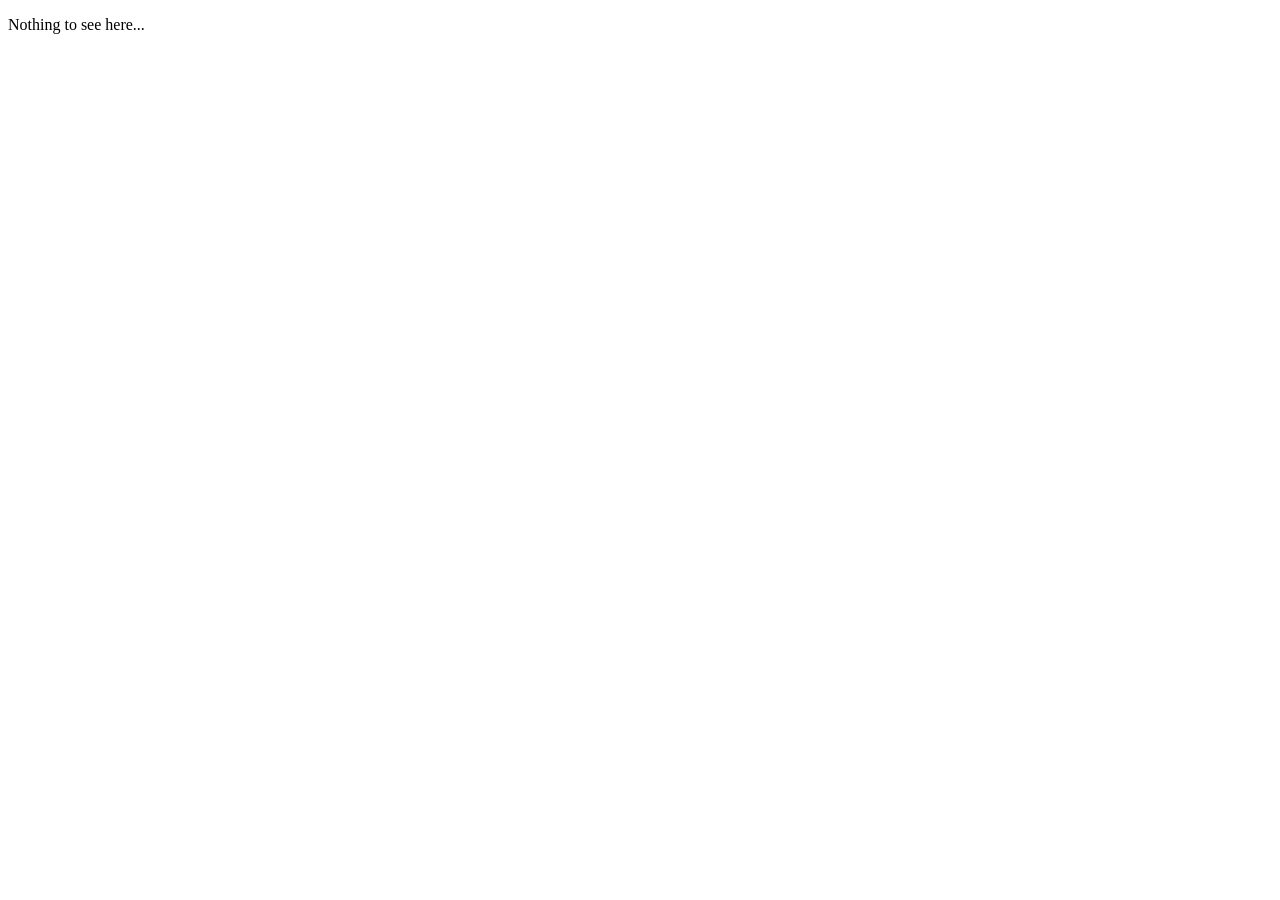
<file: index.html>
<!DOCTYPE html>
<html>

<head>
  <meta charset="UTF-8">
  <meta name="viewport" content="width=device-width, initial-scale=1">
  <title>BRUH</title>
</head>

<body>
<p>Nothing to see here...</p>
</body>

</html>
</file>
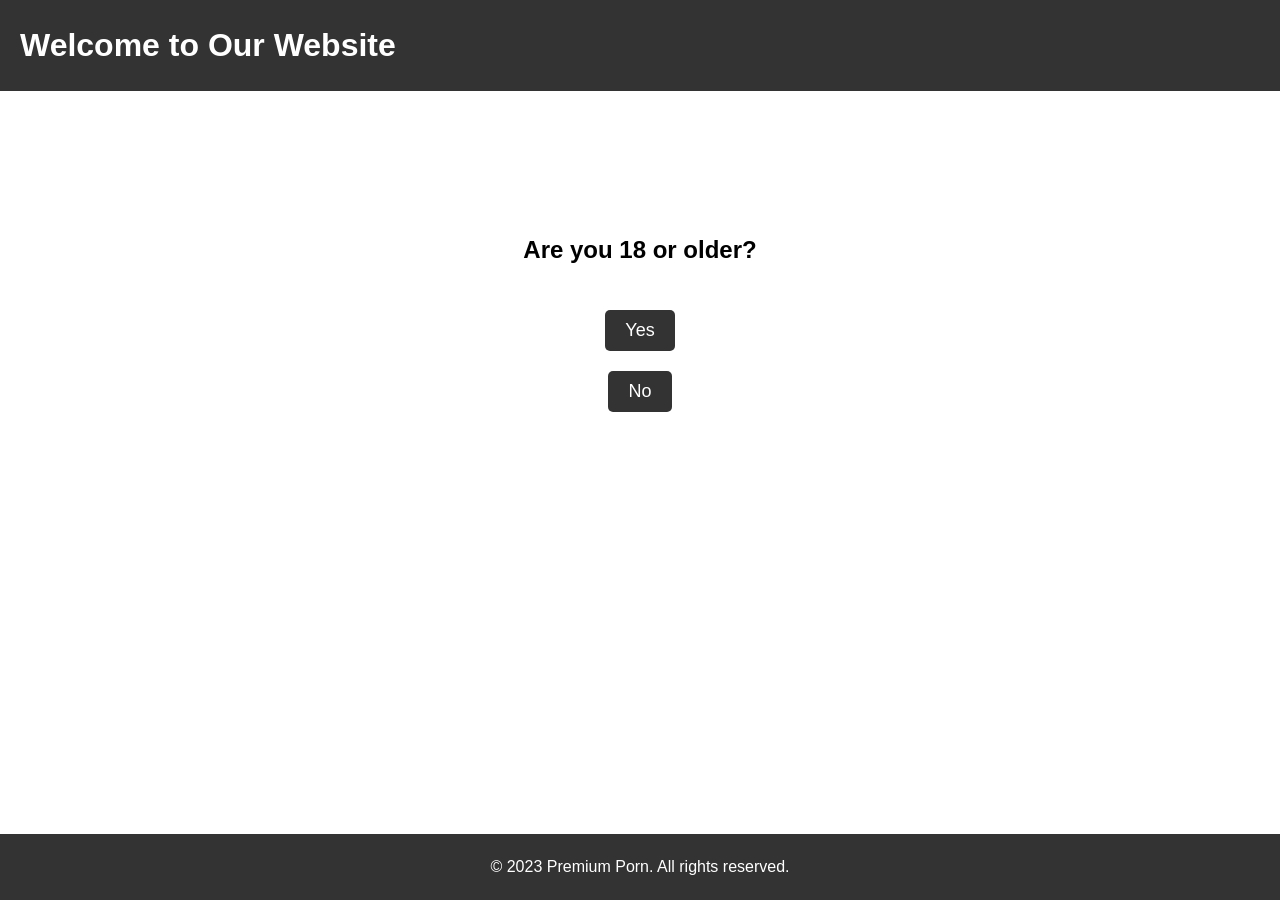
<file: home.html>
<!DOCTYPE html>
<html lang="en">
<head>
  <meta charset="UTF-8">
  <meta name="viewport" content="width=device-width, initial-scale=1.0">
  <title>Home</title>
  <link rel="stylesheet" href="../css/home.css">
</head>
<body>
  <header>
    <h1>Welcome to Our Website</h1>
  </header>

  <main>
    <section class="age-verification">
      <h2>Are you 18 or older?</h2>
      <button id="yesBtn">Yes</button>
      <button id="noBtn">No</button>
    </section>
  </main>

  <footer>
    <p>&copy; 2023 Premium Porn. All rights reserved.</p>
  </footer>

  <script>
    // Age verification functionality
const yesBtn = document.getElementById("yesBtn");
const noBtn = document.getElementById("noBtn");

yesBtn.addEventListener("click", function() {
  // Redirect to the photos or videos library
  window.location.href = "Harshita/photos.html";
});

noBtn.addEventListener("click", function() {
  // Redirect to an "under 18" page or show a message
  window.location.href = "Harshita/contact.html";
});

  </script>
</body>
</html>
</file>
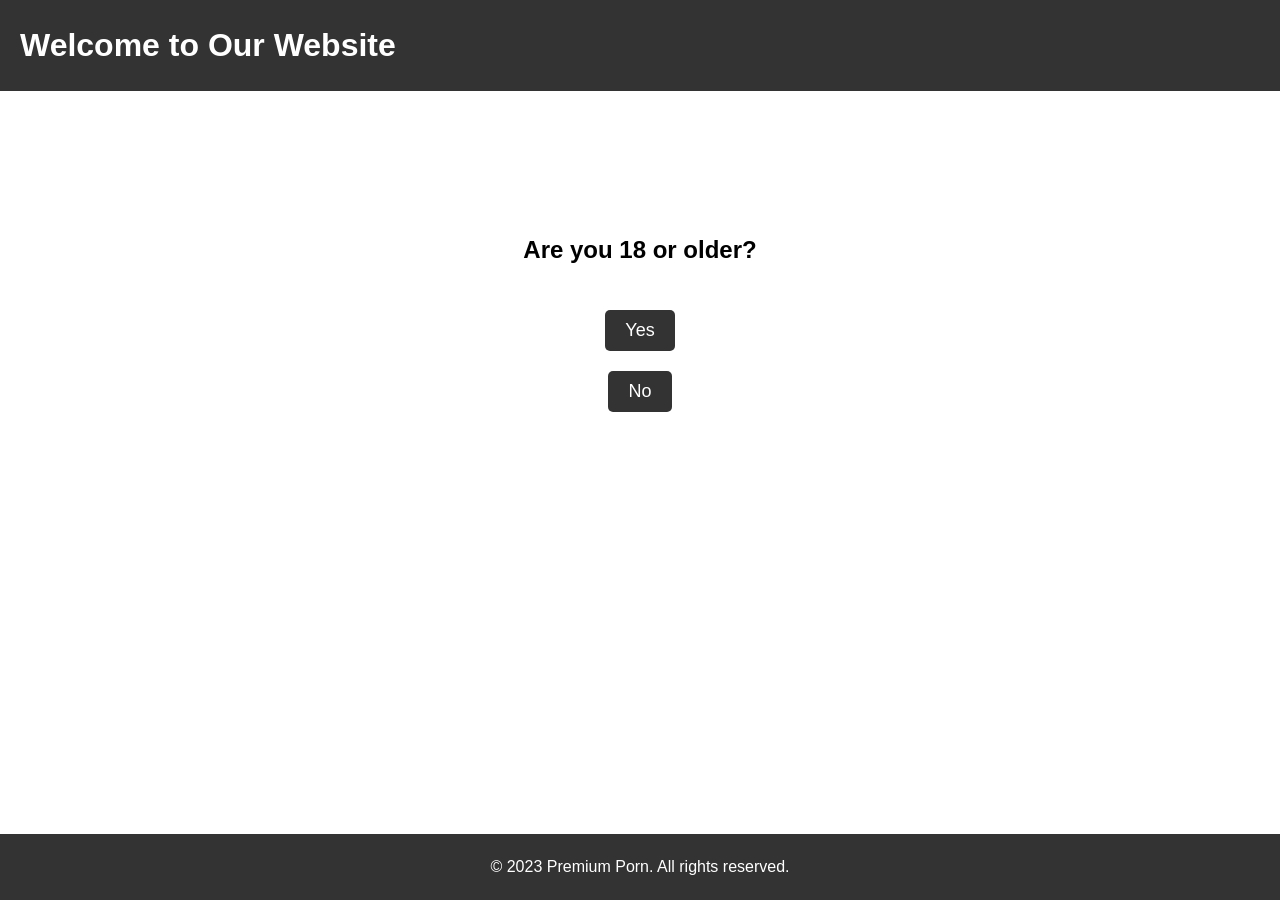
<file: home2.html>
<!DOCTYPE html>
<html lang="en">
<head>
  <meta charset="UTF-8">
  <meta name="viewport" content="width=device-width, initial-scale=1.0">
  <title>Home</title>
  <link rel="stylesheet" href="../css/home.css">
</head>
<body>
  <header>
    <h1>Welcome to Our Website</h1>
  </header>

  <main>
    <section class="age-verification">
      <h2>Are you 18 or older?</h2>
      <button id="yesBtn">Yes</button>
      <button id="noBtn">No</button>
    </section>
  </main>

  <footer>
    <p>&copy; 2023 Premium Porn. All rights reserved.</p>
  </footer>

  <script>
    // Age verification functionality
const yesBtn = document.getElementById("yesBtn");
const noBtn = document.getElementById("noBtn");

yesBtn.addEventListener("click", function() {
  // Redirect to the photos or videos library
  window.location.href = "Khushi/photos.html";
});

noBtn.addEventListener("click", function() {
  // Redirect to an "under 18" page or show a message
  window.location.href = "Khushi/contact.html";
});

  </script>
</body>
</html>
</file>
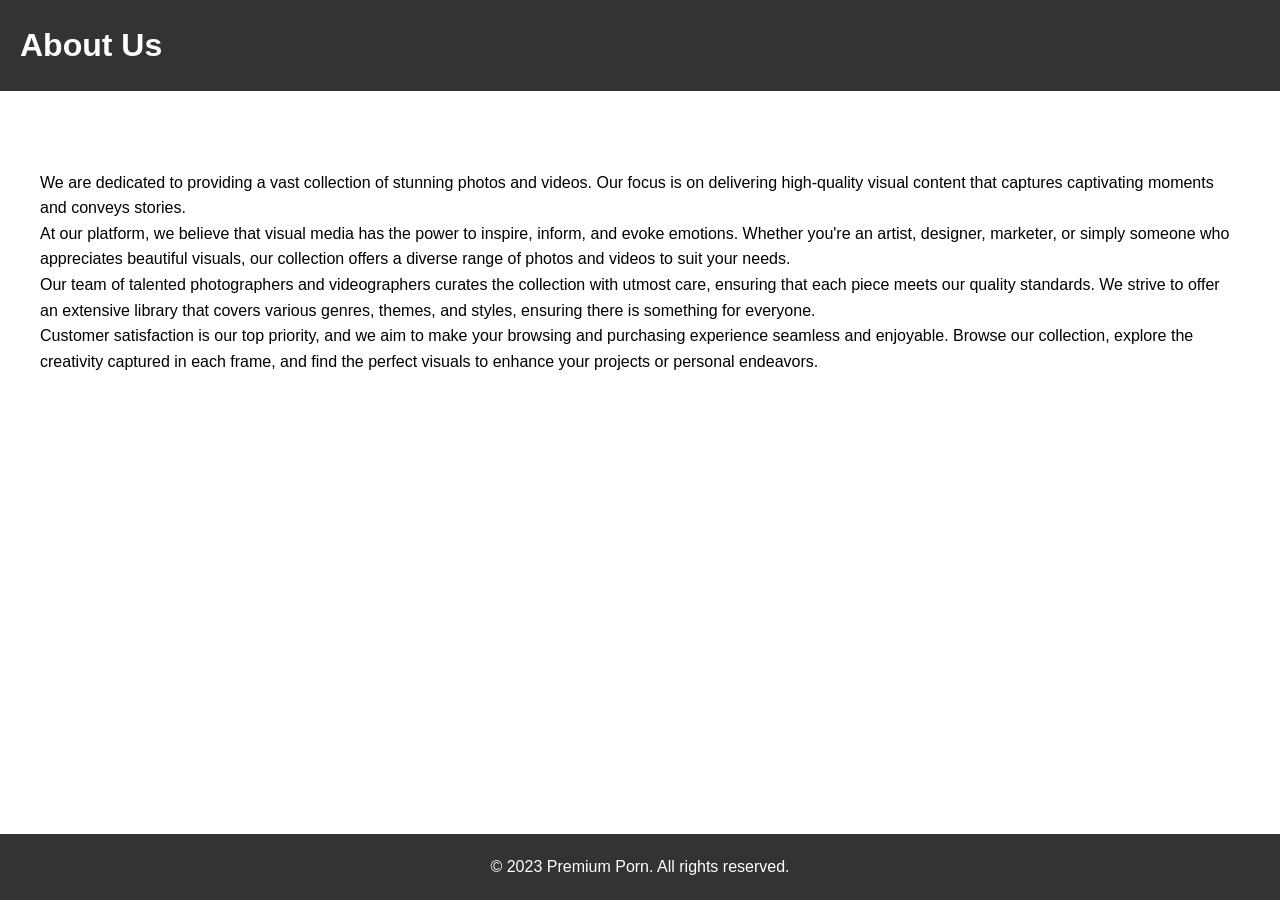
<file: Harshita/about.html>
<!DOCTYPE html>
<html lang="en">
<head>
  <meta charset="UTF-8">
  <meta name="viewport" content="width=device-width, initial-scale=1.0">
  <title>About Us</title>
  <link rel="stylesheet" href="../css/about.css">
</head>
<body>
  <header>
    <h1>About Us</h1>
  </header>

  <main>
    <section>
      <h2>Welcome to Our Website!</h2>
      <p>We are dedicated to providing a vast collection of stunning photos and videos. Our focus is on delivering high-quality visual content that captures captivating moments and conveys stories.</p>

      <p>At our platform, we believe that visual media has the power to inspire, inform, and evoke emotions. Whether you're an artist, designer, marketer, or simply someone who appreciates beautiful visuals, our collection offers a diverse range of photos and videos to suit your needs.</p>

      <p>Our team of talented photographers and videographers curates the collection with utmost care, ensuring that each piece meets our quality standards. We strive to offer an extensive library that covers various genres, themes, and styles, ensuring there is something for everyone.</p>

      <p>Customer satisfaction is our top priority, and we aim to make your browsing and purchasing experience seamless and enjoyable. Browse our collection, explore the creativity captured in each frame, and find the perfect visuals to enhance your projects or personal endeavors.</p>
    </section>
  </main>

  <footer>
    <p>&copy; 2023 Premium Porn. All rights reserved.</p>
  </footer>
</body>
</html>
</file>
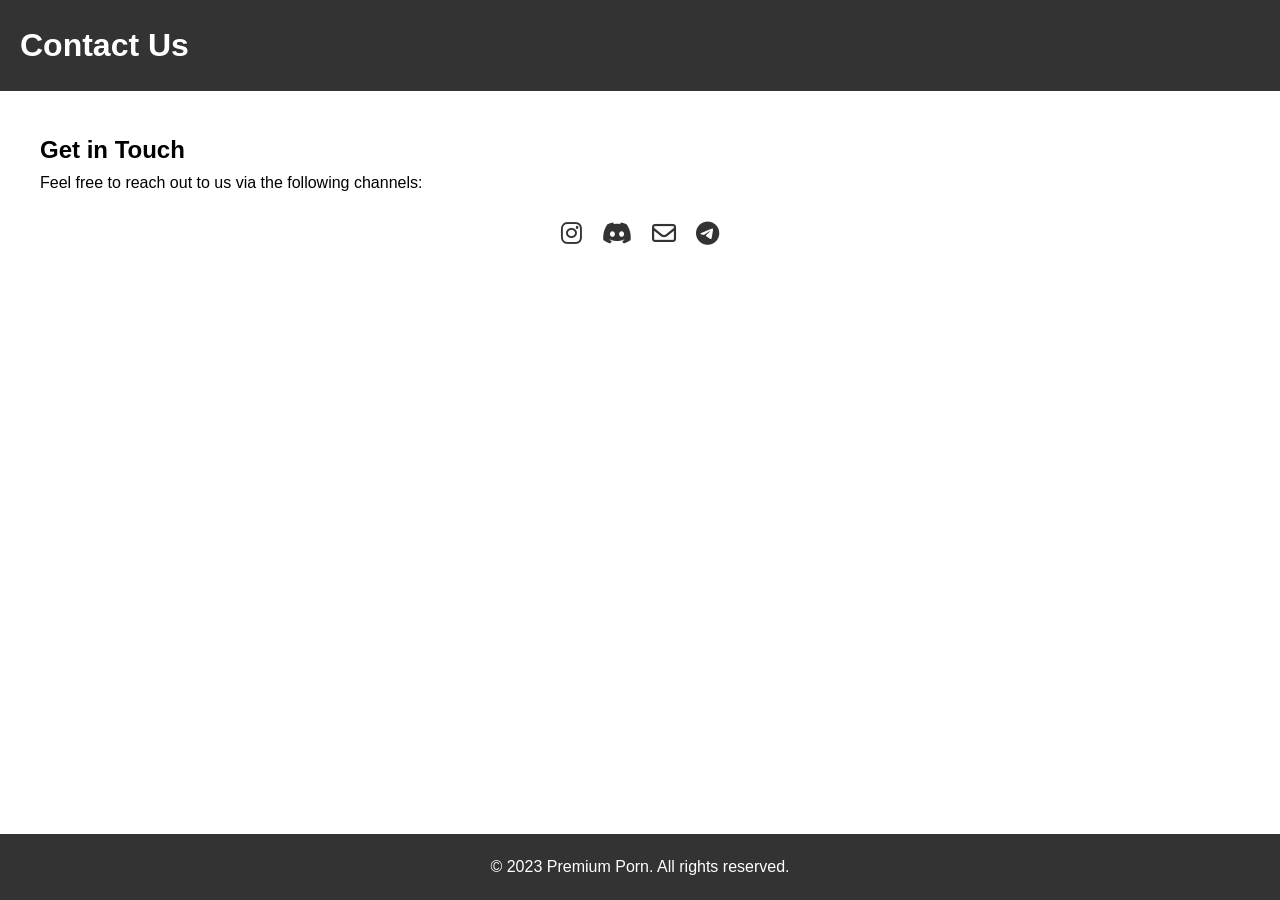
<file: Harshita/contact.html>
<!DOCTYPE html>
<html lang="en">
<head>
  <meta charset="UTF-8">
  <meta name="viewport" content="width=device-width, initial-scale=1.0">
  <title>Contact Us</title>
  <link rel="stylesheet" href="https://cdnjs.cloudflare.com/ajax/libs/font-awesome/6.0.0-beta3/css/all.min.css">
  <link rel="stylesheet" href="../css/contact.css">
</head>
<body>
  <header>
    <h1>Contact Us</h1>
  </header>

  <main>
    <section>
      <h2>Get in Touch</h2>
      <p>Feel free to reach out to us via the following channels:</p>

      <div class="contact-options">
        <a href="https://www.instagram.com/pvt.yotou" target="_blank">
          <i class="fab fa-instagram"></i>
        </a>

        <a href="https://discord.gg/5hwtmGUC" target="_blank">
          <i class="fab fa-discord"></i>
        </a>

        <a href="mailto:prozoroark@gmail.com">
          <i class="far fa-envelope"></i>
        </a>

        <a href="https://t.me/yotousuke" target="_blank"><i class="fab fa-telegram"></i></a>
      </div>
    </section>
  </main>

  <footer>
    <p>&copy; 2023 Premium Porn. All rights reserved.</p>
  </footer>
</body>
</html>
</file>
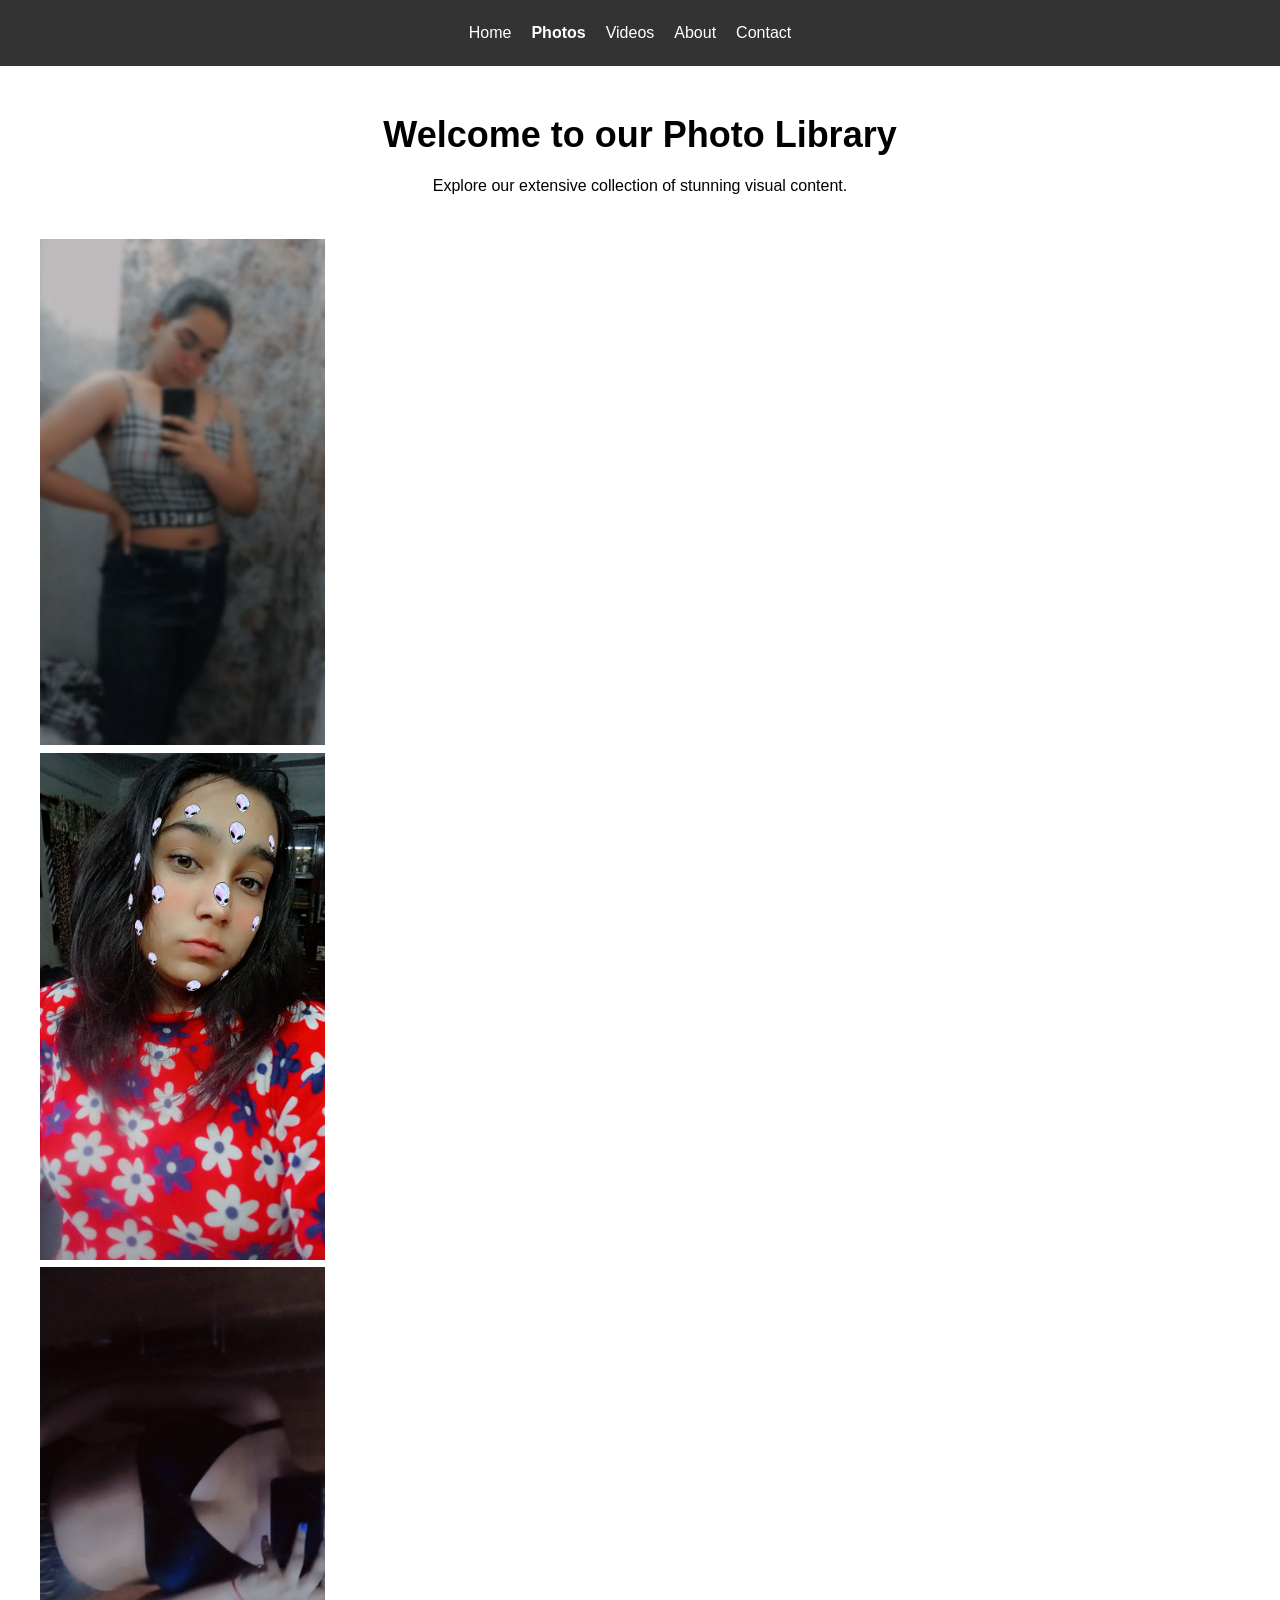
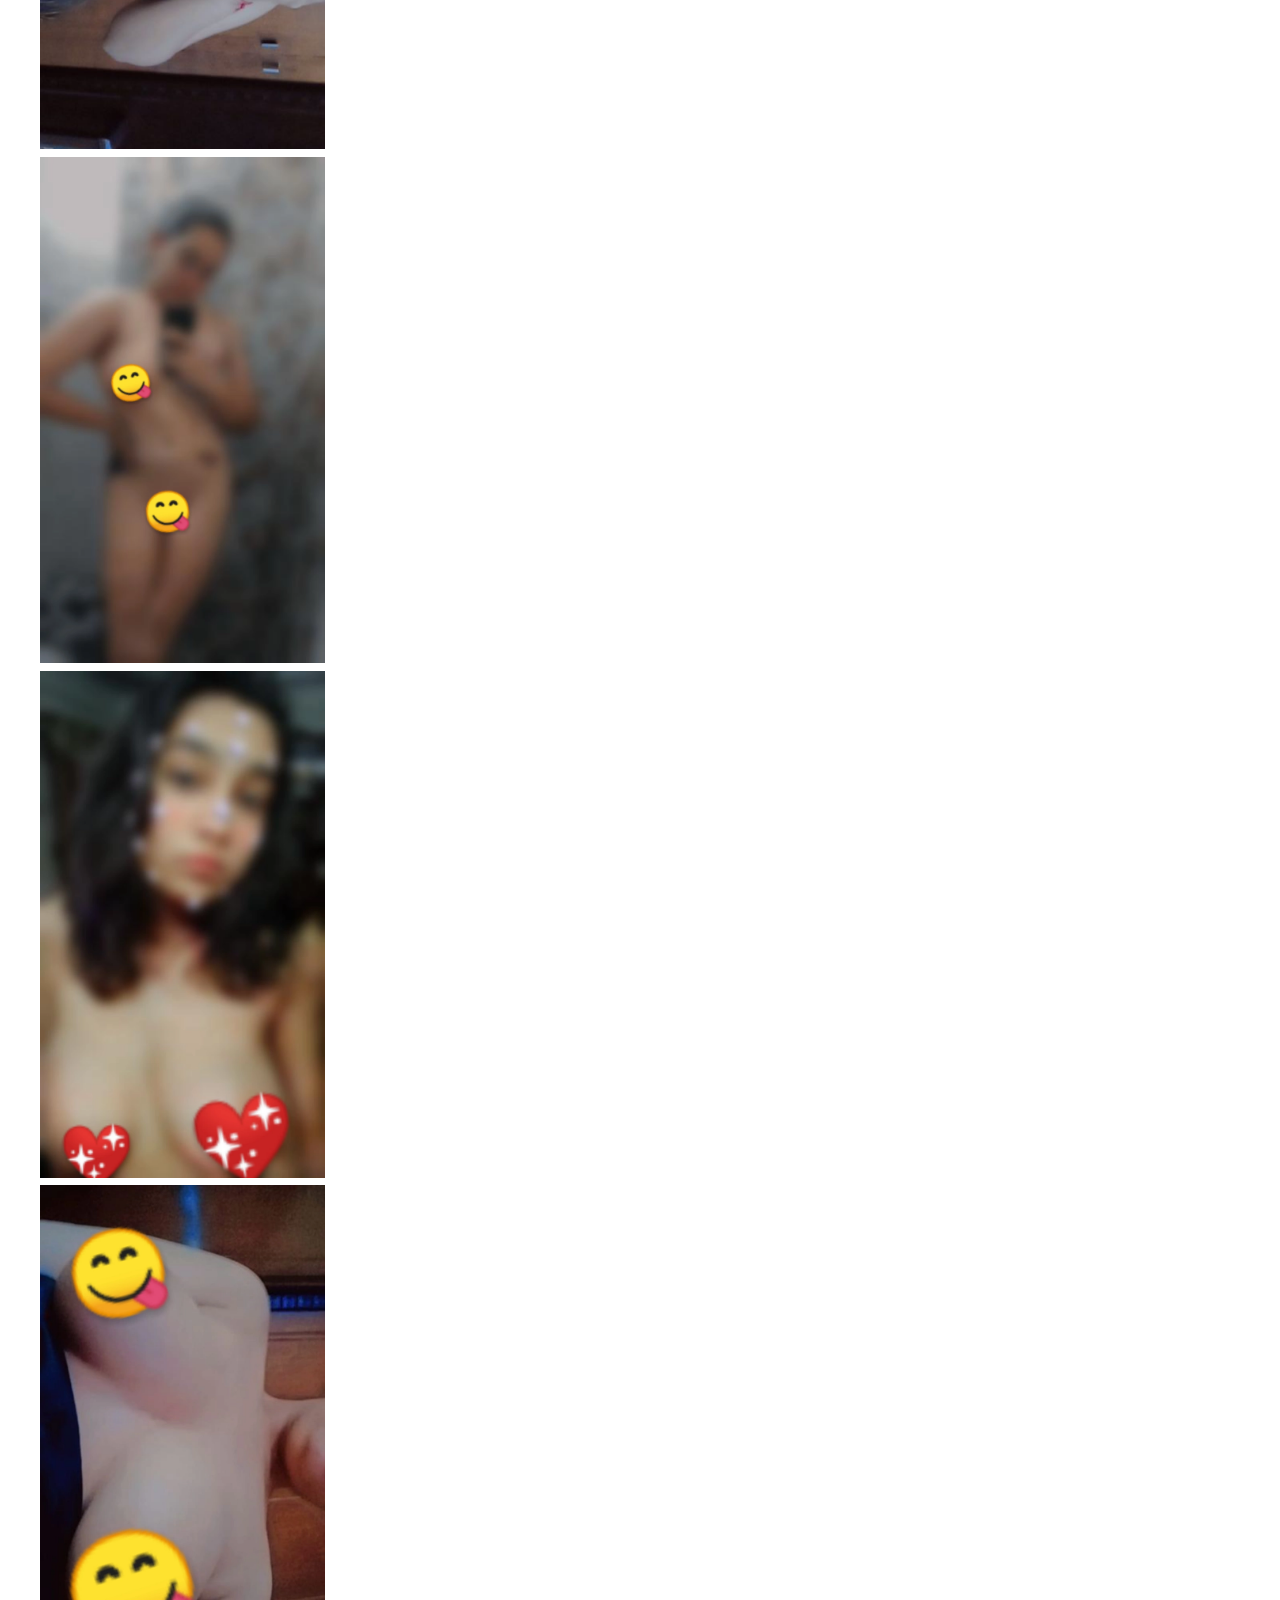
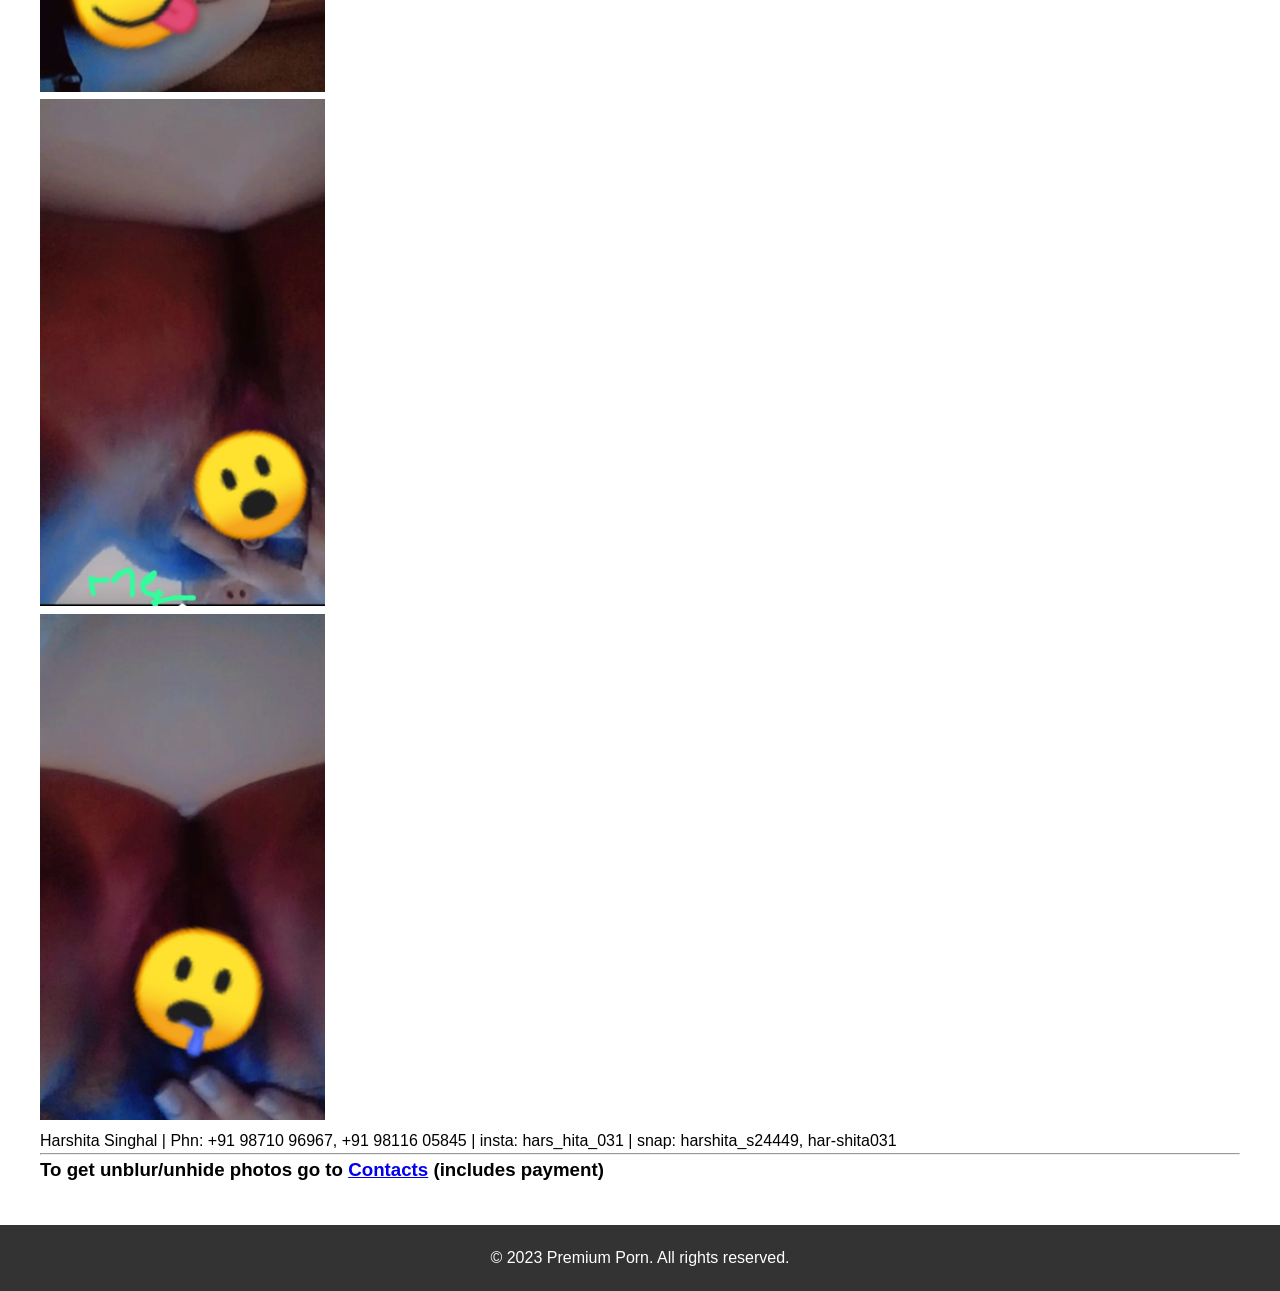
<file: Harshita/photos.html>
<!DOCTYPE html>
<html lang="en">
<head>
  <meta charset="UTF-8">
  <meta name="viewport" content="width=device-width, initial-scale=1.0">
  <title>Photo and Video Library</title>
  <link rel="stylesheet" href="../css/photos.css">
  <link rel="stylesheet" href="../lightbox/lightbox.min.css">
  <script src="../lightbox/lightbox.min.js"></script>

</head>
<body>
  <header>
    <nav>
      <ul>
        <li><a href="../home.html">Home</a></li>
        <li><a href="photos.html"><b>Photos</b></a></li>
        <li><a href="videos.html">Videos</a></li>
        <li><a href="about.html">About</a></li>
        <li><a href="contact.html">Contact</a></li>
      </ul>
    </nav>
  </header>

  <main>
    <section id="hero">
      <h1>Welcome to our Photo Library</h1>
      <p>Explore our extensive collection of stunning visual content.</p>
    </section>



    <section id="gallery">
      <!-- Your photo and video gallery content goes here -->
      <div class="gallery">
<a href="../assest/1.jpg" data-lightbox="gallery">
  <img src="../assest/1.jpg" alt="Photo description" title="Photo title">
</a>

<a href="../assest/2.jpg" data-lightbox="gallery">
  <img src="../assest/2.jpg" alt="Photo description" title="Photo title">
</a>

<a href="../assest/9.jpg" data-lightbox="gallery">
  <img src="../assest/9.jpg" alt="Photo description" title="Photo title">
</a>


<a href="../assest/11.jpg" data-lightbox="gallery">
  <img src="../assest/11.jpg" alt="Photo description" title="Photo title">
</a>

<a href="../assest/12.jpg" data-lightbox="gallery">
  <img src="../assest/12.jpg" alt="Photo description" title="Photo title">
</a>

<a href="../assest/13.jpg" data-lightbox="gallery">
  <img src="../assest/13.jpg" alt="Photo description" title="Photo title">
</a>

<a href="../assest/14.jpg" data-lightbox="gallery">
  <img src="../assest/14.jpg" alt="Photo description" title="Photo title">
  
  <a href="../assest/10.jpg" data-lightbox="gallery">
    <img src="../assest/10.jpg" alt="Photo description" title="Photo title">
  </a>
</a>
</div>
    </section>
    
    <section>
      Harshita Singhal | Phn: +91 98710 96967, +91 98116 05845 | insta: hars_hita_031 | snap: harshita_s24449, har-shita031
    </section>
    <hr>
  <h3>To get unblur/unhide photos go to <a href="contact.html">Contacts</a> (includes payment)</h3>
  </main>

  <footer>
    <p>&copy; 2023 Premium Porn. All rights reserved.</p>
  </footer>
<script>
  lightbox.option({
    resizeDuration: 200,
    fitImagesInViewport: true,
    maxWidth: '100%',
    maxHeight: '100%'
  });
</script>


</body>
</html>
</file>
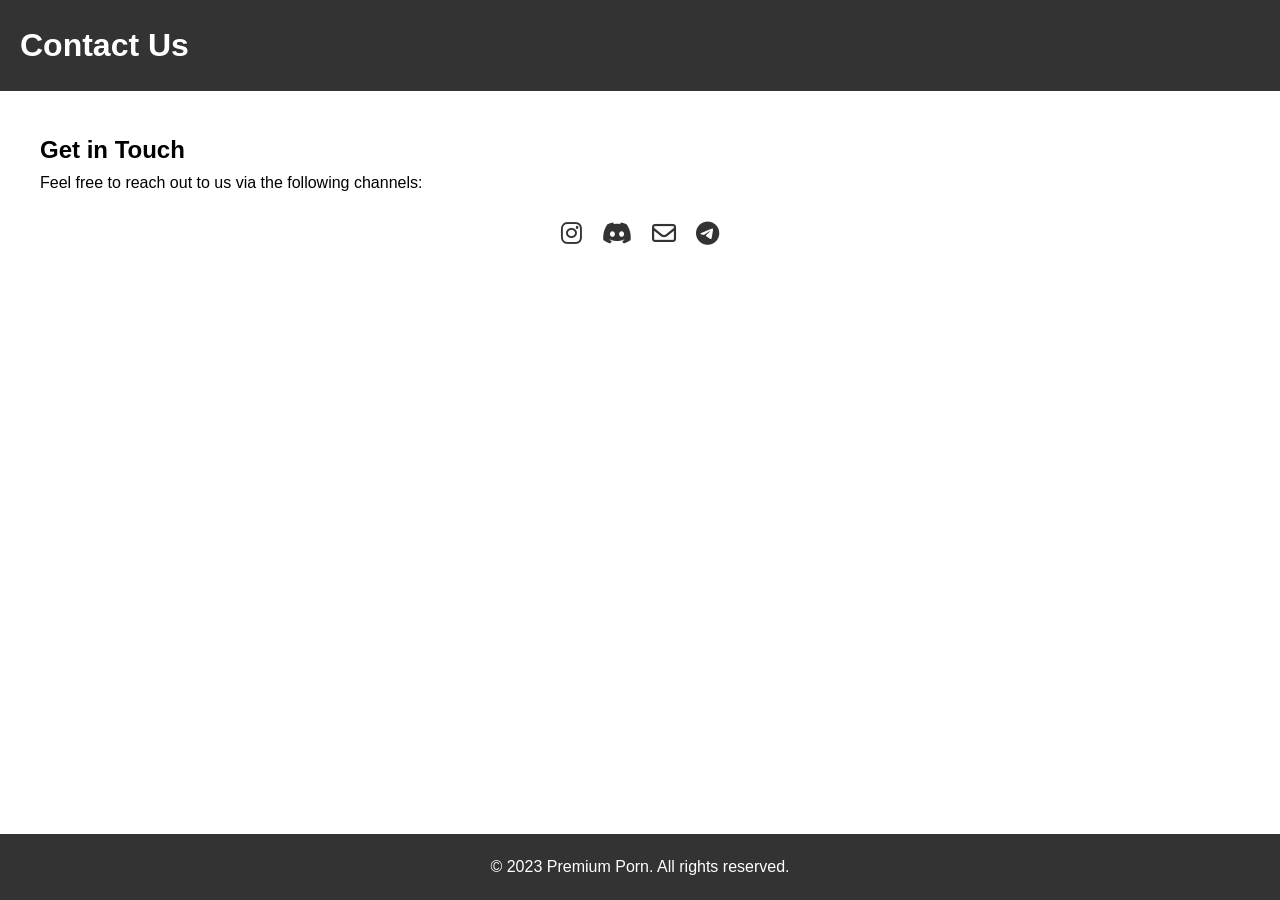
<file: Khushi/contact.html>
<!DOCTYPE html>
<html lang="en">
<head>
  <meta charset="UTF-8">
  <meta name="viewport" content="width=device-width, initial-scale=1.0">
  <title>Contact Us</title>
  <link rel="stylesheet" href="https://cdnjs.cloudflare.com/ajax/libs/font-awesome/6.0.0-beta3/css/all.min.css">
  <link rel="stylesheet" href="../css/contact.css">
</head>
<body>
  <header>
    <h1>Contact Us</h1>
  </header>

  <main>
    <section>
      <h2>Get in Touch</h2>
      <p>Feel free to reach out to us via the following channels:</p>

      <div class="contact-options">
        <a href="https://www.instagram.com/ritv.sah_" target="_blank">
          <i class="fab fa-instagram"></i>
        </a>

        <a href="https://discord.gg/5hwtmGUC" target="_blank">
          <i class="fab fa-discord"></i>
        </a>

        <a href="mailto:prozoroark@gmail.com">
          <i class="far fa-envelope"></i>
        </a>

        <a href="https://t.me/yotousuke" target="_blank"><i class="fab fa-telegram"></i></a>
      </div>
    </section>
  </main>

  <footer>
    <p>&copy; 2023 Premium Porn. All rights reserved.</p>
  </footer>
</body>
</html>
</file>
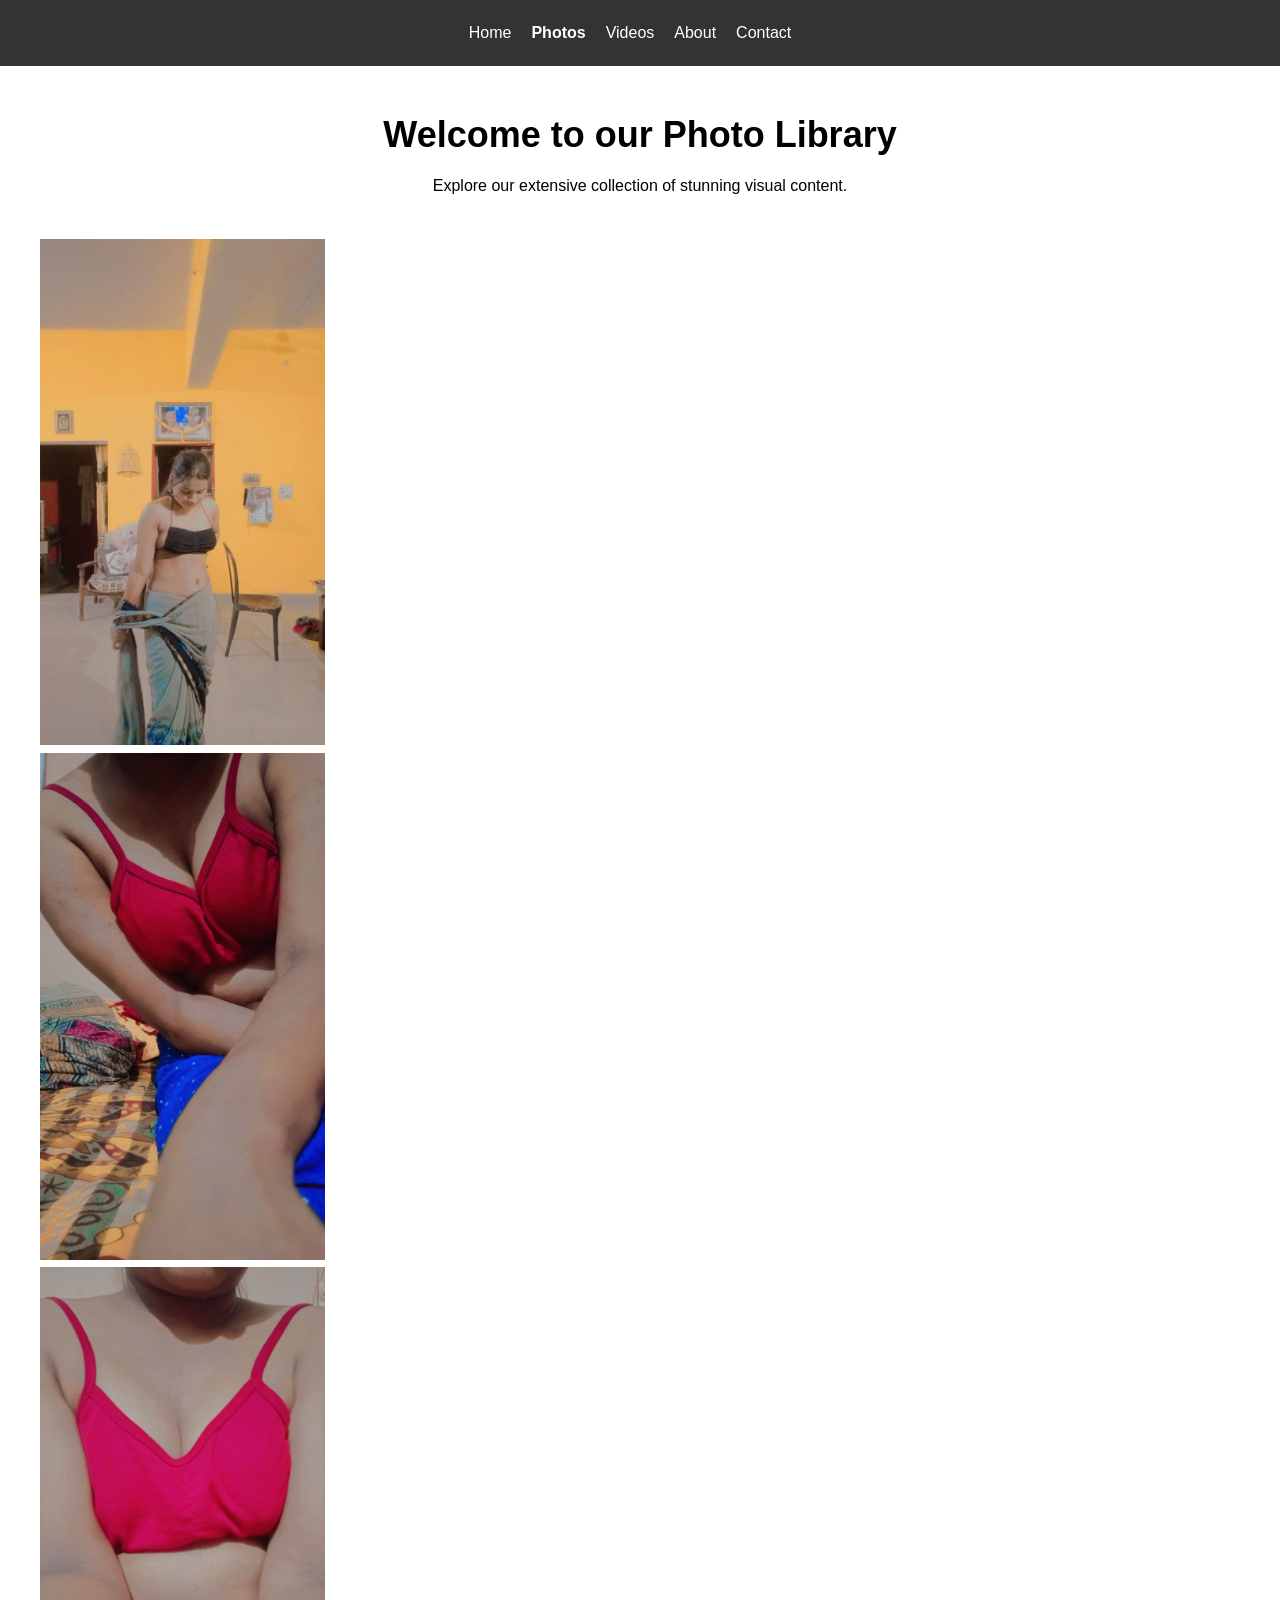
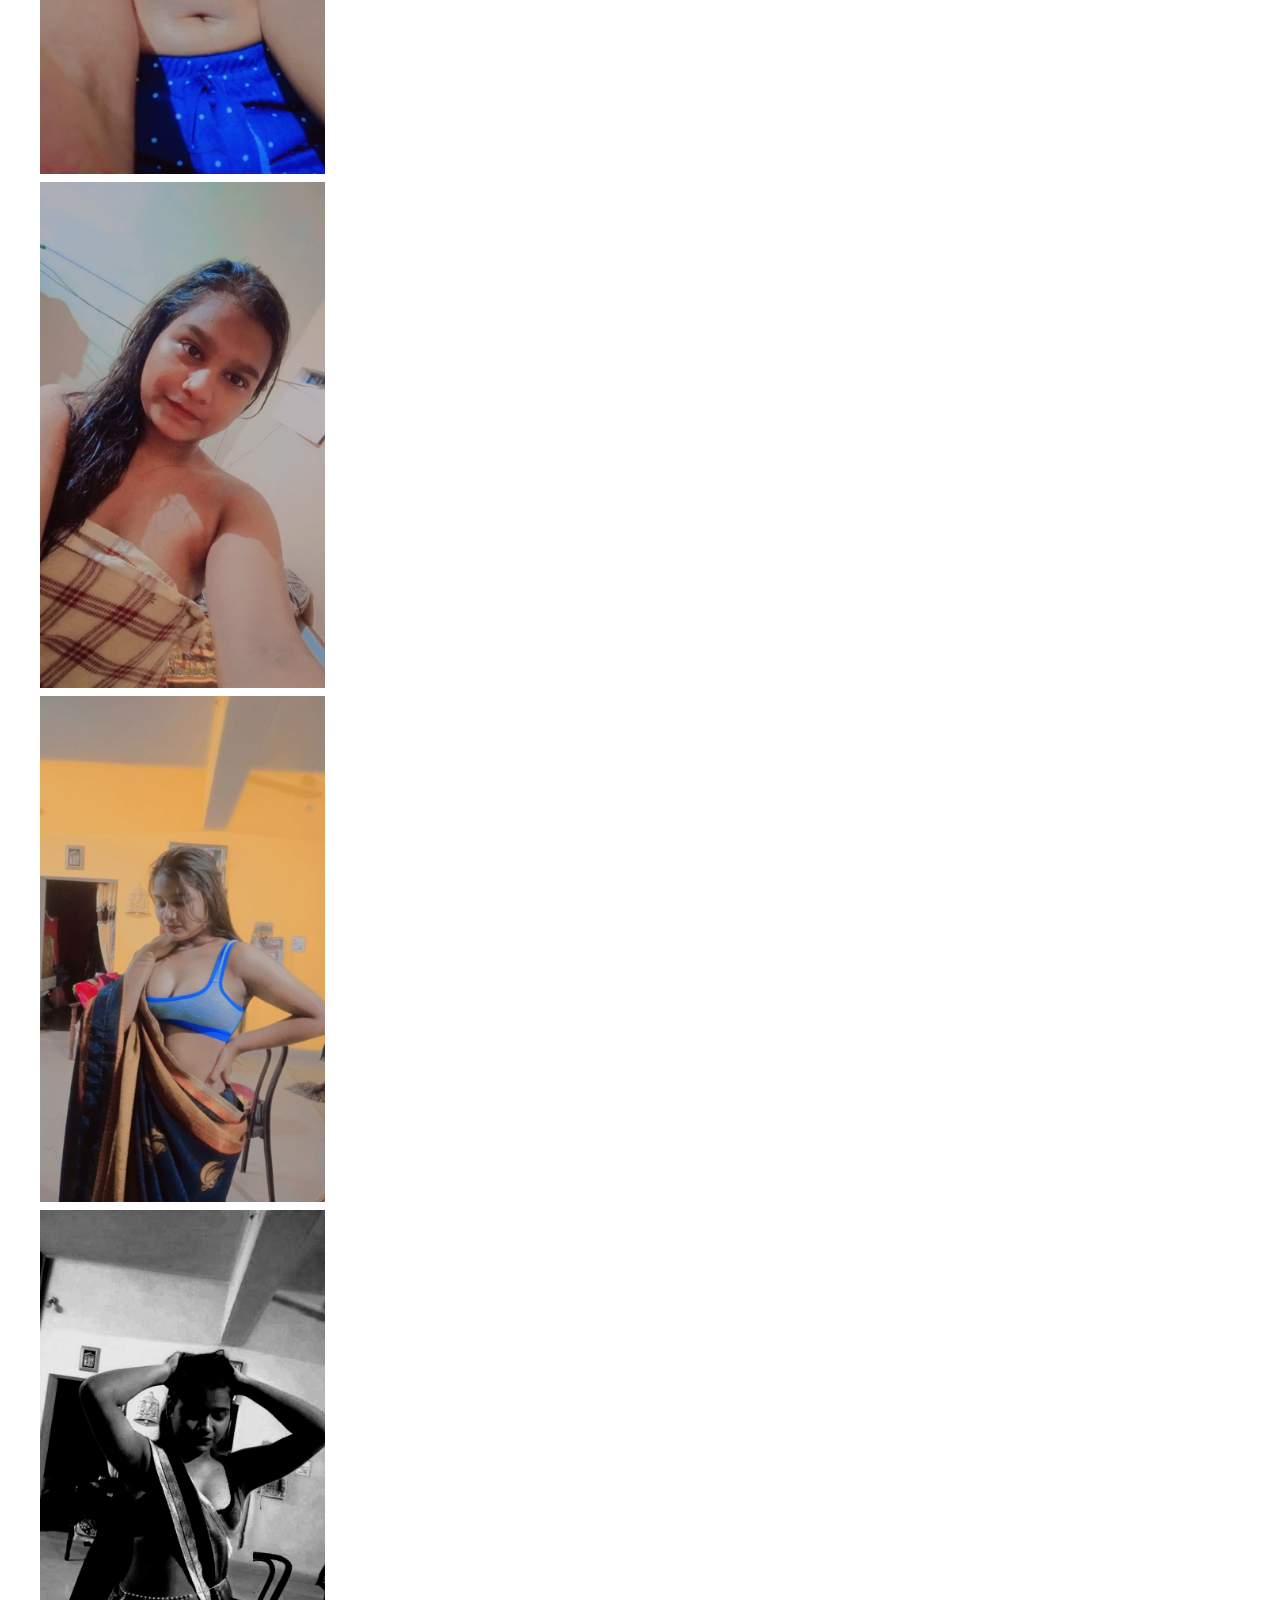
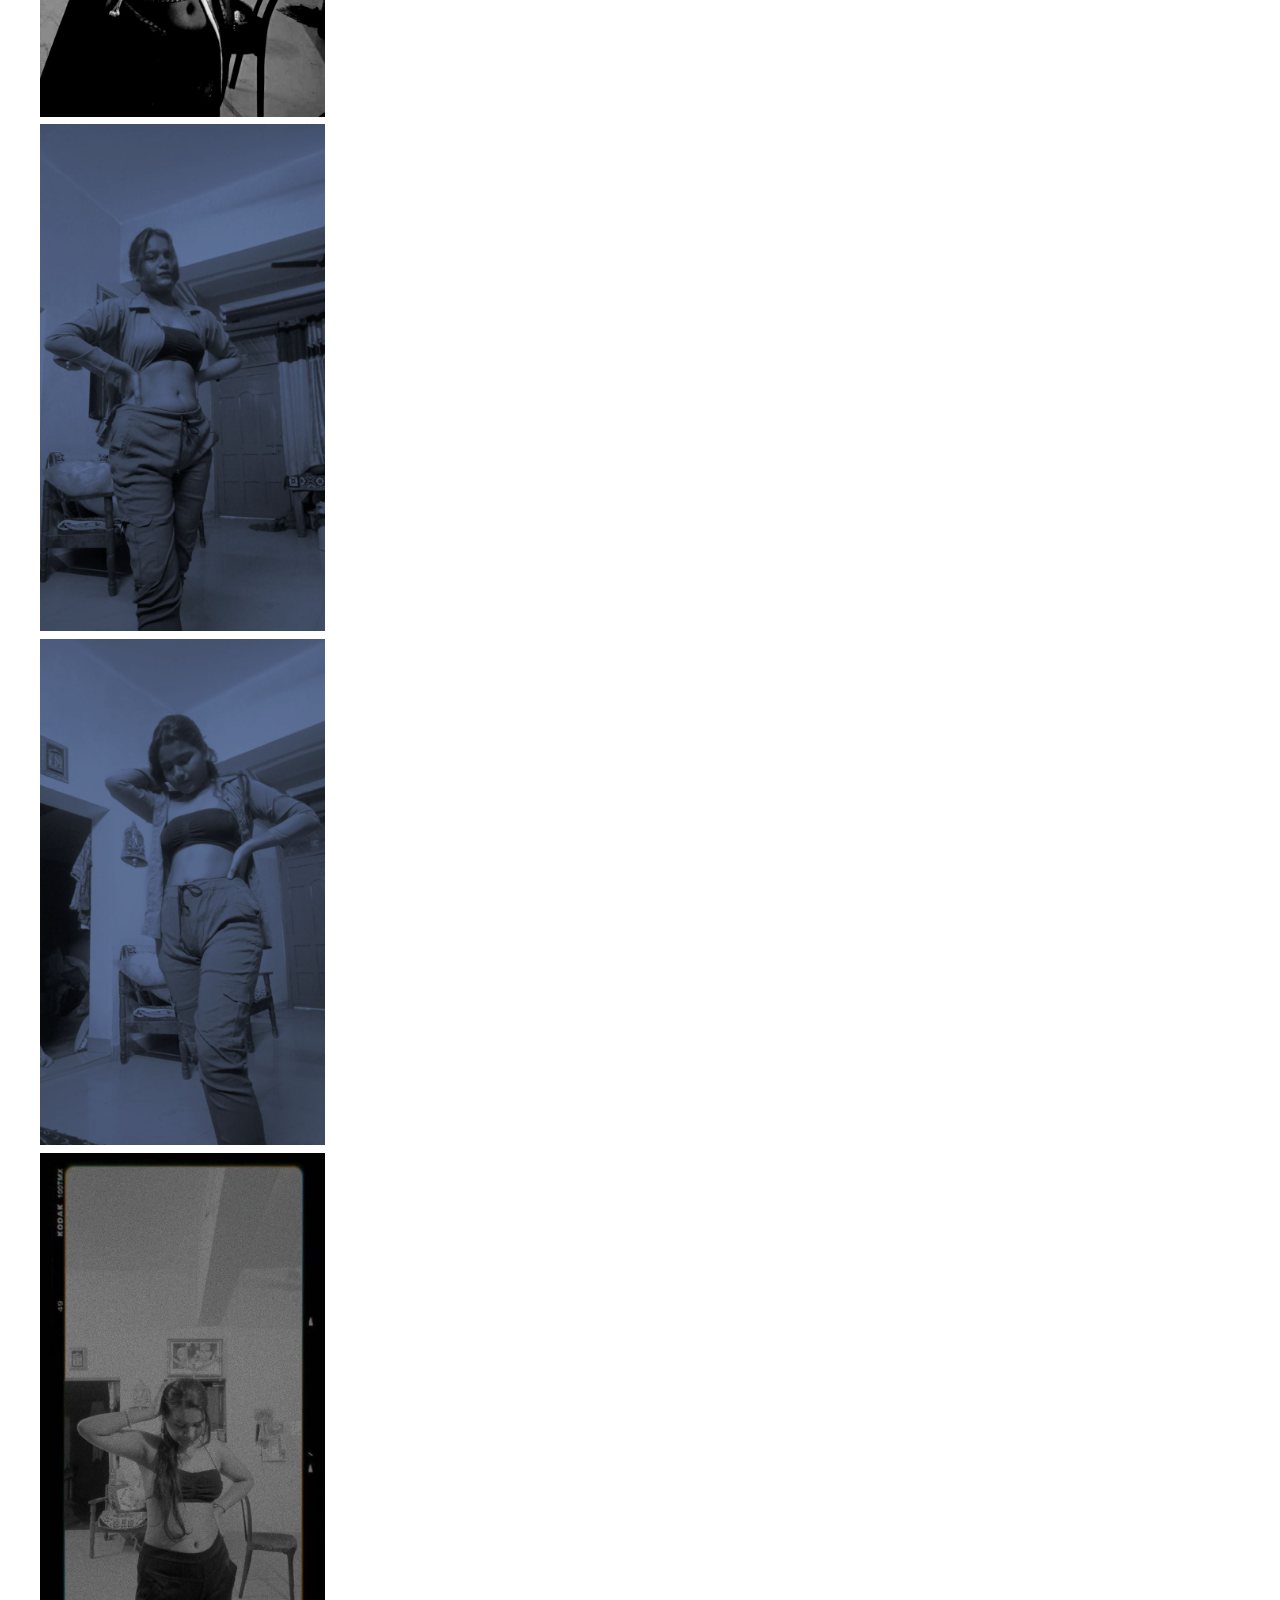
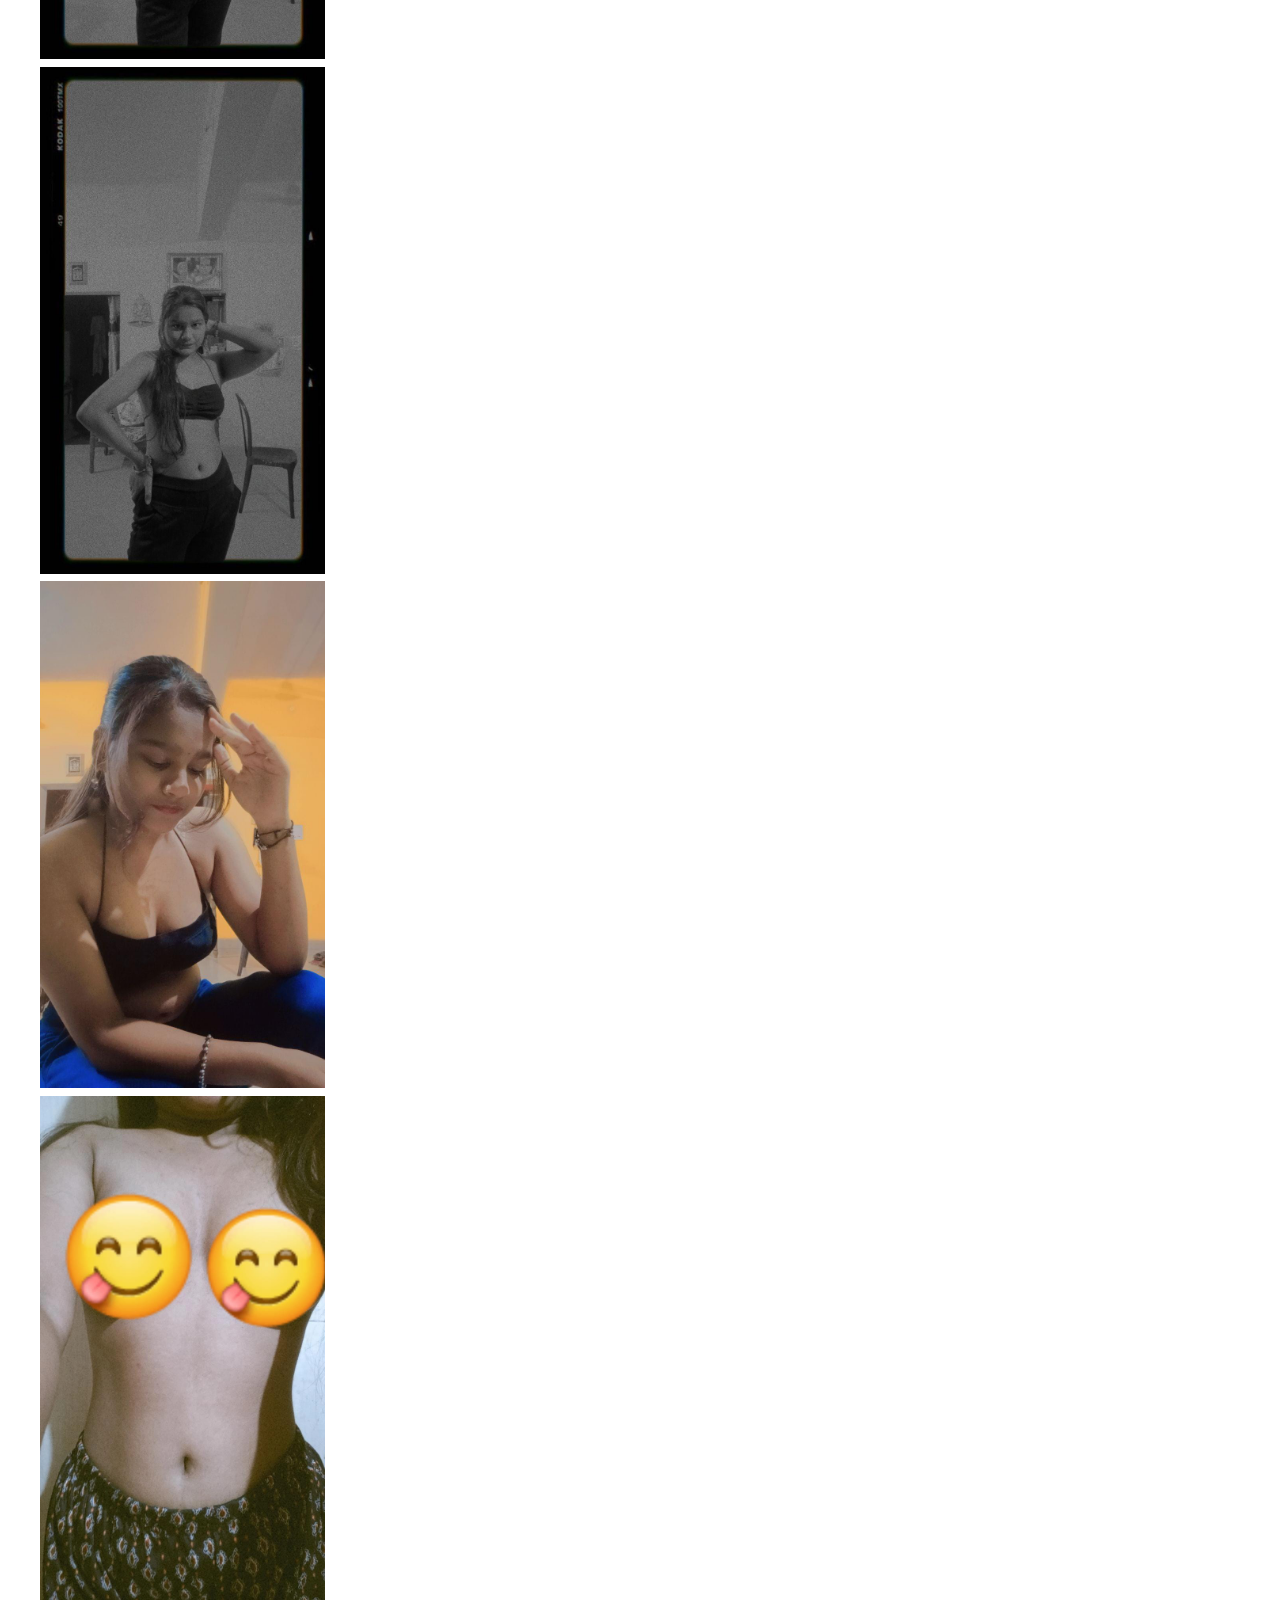
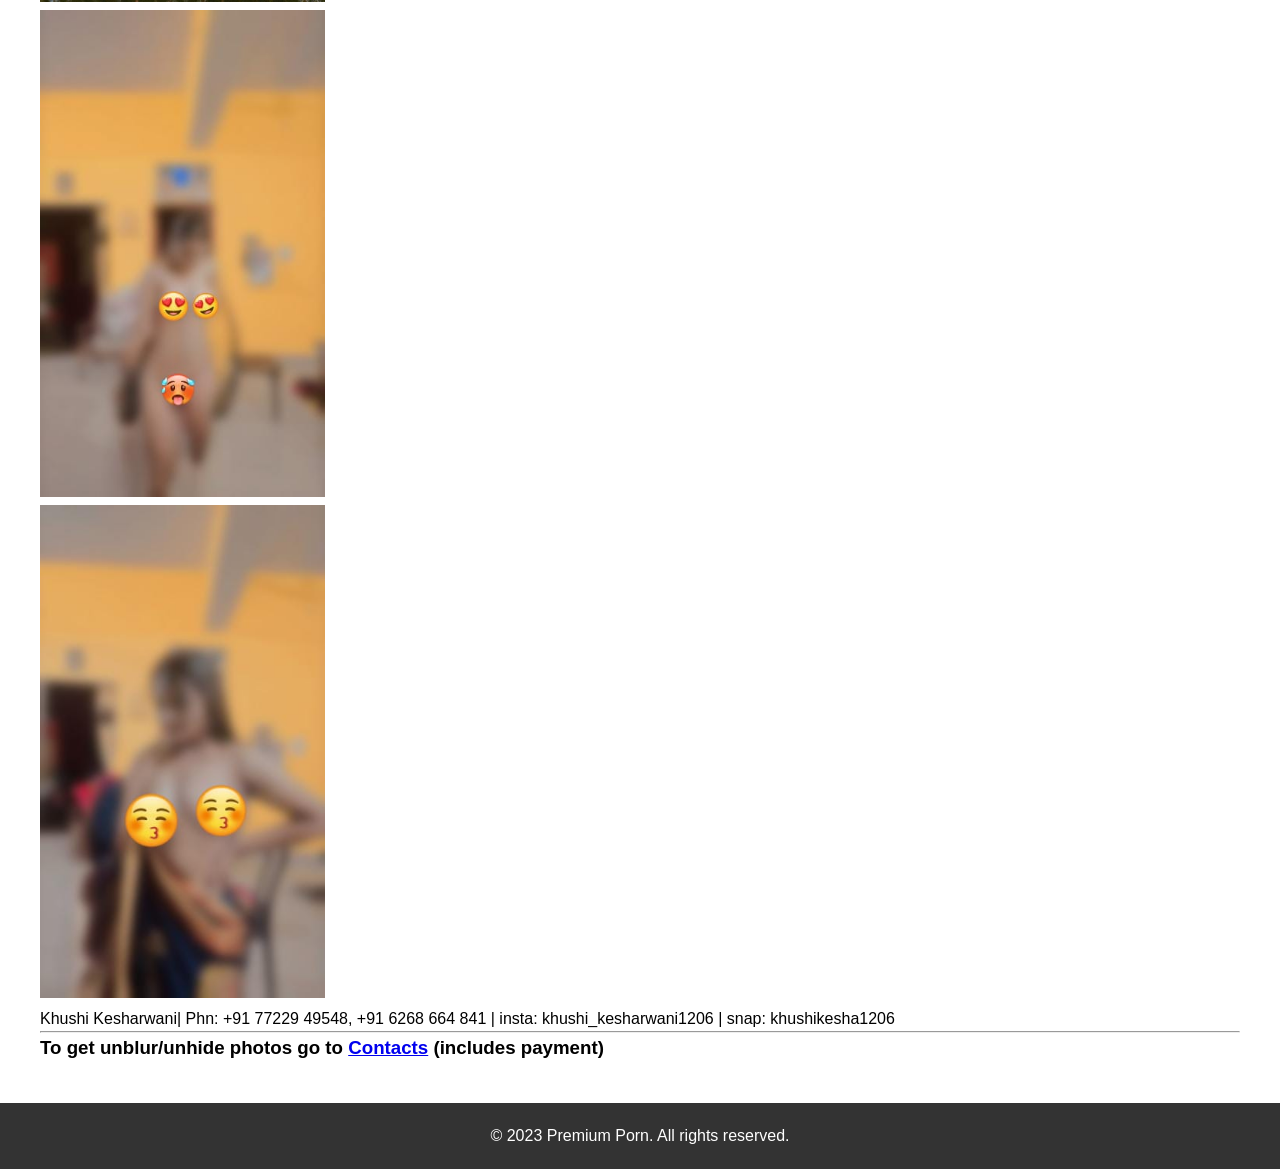
<file: Khushi/photos.html>
<!DOCTYPE html>
<html lang="en">

<head>
  <meta charset="UTF-8">
  <meta name="viewport" content="width=device-width, initial-scale=1.0">
  <title>Photo and Video Library</title>
  <link rel="stylesheet" href="../css/photos.css">
  <link rel="stylesheet" href="../lightbox/lightbox.min.css">
  <script src="../lightbox/lightbox.min.js"></script>

</head>

<body>
  <header>
    <nav>
      <ul>
        <li><a href="../home2.html">Home</a></li>
        <li><a href="photos.html"><b>Photos</b></a></li>
        <li><a href="videos.html">Videos</a></li>
        <li><a href="about.html">About</a></li>
        <li><a href="contact.html">Contact</a></li>
      </ul>
    </nav>
  </header>

  <main>
    <section id="hero">
      <h1>Welcome to our Photo Library</h1>
      <p>Explore our extensive collection of stunning visual content.</p>
    </section>



    <section id="gallery">
      <!-- Your photo and video gallery content goes here -->
      <div class="gallery">
        <a href="../assest2/1.jpg" data-lightbox="gallery">
          <img src="../assest2/1.jpg" alt="Photo description" title="Photo title">
        </a>

        <a href="../assest2/2.jpg" data-lightbox="gallery">
          <img src="../assest2/2.jpg" alt="Photo description" title="Photo title">
        </a>

        <a href="../assest2/3.jpg" data-lightbox="gallery">
          <img src="../assest2/3.jpg" alt="Photo description" title="Photo title">
        </a>


        <a href="../assest2/4.jpg" data-lightbox="gallery">
          <img src="../assest2/4.jpg" alt="Photo description" title="Photo title">
        </a>

        <a href="../assest2/5.jpg" data-lightbox="gallery">
          <img src="../assest2/5.jpg" alt="Photo description" title="Photo title">
        </a>

        <a href="../assest2/6.jpg" data-lightbox="gallery">
          <img src="../assest2/6.jpg" alt="Photo description" title="Photo title">
        </a>

        <a href="../assest2/7.jpg" data-lightbox="gallery">
          <img src="../assest2/7.jpg" alt="Photo description" title="Photo title">

        </a>

        <a href="../assest2/8.jpg" data-lightbox="gallery">
          <img src="../assest2/8.jpg" alt="Photo description" title="Photo title">
        </a>

        <a href="../assest2/9.jpg" data-lightbox="gallery">
          <img src="../assest2/9.jpg" alt="Photo description" title="Photo title">
        </a>

        <a href="../assest2/10.jpg" data-lightbox="gallery">
          <img src="../assest2/10.jpg" alt="Photo description" title="Photo title">
        </a>

        <a href="../assest2/11.jpg" data-lightbox="gallery">
          <img src="../assest2/11.jpg" alt="Photo description" title="Photo title">
        </a>

        <a href="../assest2/12.jpg" data-lightbox="gallery">
          <img src="../assest2/12.jpg" alt="Photo description" title="Photo title">
        </a>

        <a href="../assest2/21.jpg" data-lightbox="gallery">
          <img src="../assest2/21.jpg" alt="Photo description" title="Photo title">
        </a>

        <a href="../assest2/22.jpg" data-lightbox="gallery">
          <img src="../assest2/22.jpg" alt="Photo description" title="Photo title">
        </a>
      </div>
    </section>

        <section>
              Khushi Kesharwani| Phn: +91 77229 49548, +91 6268 664 841 | insta: khushi_kesharwani1206 | snap: khushikesha1206
            </section>
    <hr>
    <h3>To get unblur/unhide photos go to <a href="contact.html">Contacts</a> (includes payment)</h3>
  </main>

  <footer>
    <p>&copy; 2023 Premium Porn. All rights reserved.</p>
  </footer>
  <script>
    lightbox.option({
      resizeDuration: 200,
      fitImagesInViewport: true,
      maxWidth: '100%',
      maxHeight: '100%'
    });
  </script>


</body>

</html>
</file>
<file: css/home.css>
/* Reset default styles */
* {
  margin: 0;
  padding: 0;
  box-sizing: border-box;
}

/* Basic styling */
body {
  font-family: Arial, sans-serif;
  line-height: 1.6;
  display: flex;
  flex-direction: column;
  min-height: 100vh;
}

header {
  background-color: #333;
  color: #fff;
  padding: 20px;
}

h1{
  color: #fff;
}

main {
  flex: 1;
  padding: 40px;
}

.age-verification {
  display: flex;
  flex-direction: column;
  align-items: center;
  margin-top: 100px;
}

h2 {
  font-size: 24px;
  margin-bottom: 20px;
}

button {
  padding: 10px 20px;
  font-size: 18px;
  background-color: #333;
  color: #fff;
  border: none;
  border-radius: 5px;
  cursor: pointer;
  transition: background-color 0.3s;
  margin-top: 20px;
}

button:hover {
  background-color: #ff8c00;
}

footer {
  background-color: #333;
  color: #fff;
  padding: 20px;
  text-align: center;
}
</file>
<file: css/about.css>
/* Reset default styles */
* {
  margin: 0;
  padding: 0;
  box-sizing: border-box;
}

/* Basic styling */
body {
  font-family: Arial, sans-serif;
  line-height: 1.6;
  display: flex;
  flex-direction: column;
  min-height: 100vh;
}

header {
  background-color: #333;
  color: #fff;
  padding: 20px;
}

h1,
h2 {
  color: #fff;
}

main {
  flex: 1;
  padding: 40px;
}

section {
  margin-bottom: 40px;
}

footer {
  background-color: #333;
  color: #fff;
  padding: 20px;
  text-align: center;
}
</file>
<file: css/contact.css>
/* Reset default styles */
* {
  margin: 0;
  padding: 0;
  box-sizing: border-box;
}

/* Basic styling */
body {
  font-family: Arial, sans-serif;
  line-height: 1.6;
  display: flex;
  flex-direction: column;
  min-height: 100vh;
}

header {
  background-color: #333;
  color: #fff;
  padding: 20px;
}

h1{
  color: #fff;
}

main {
  flex: 1;
  padding: 40px;
}

.contact-options {
  display: flex;
  justify-content: center;
  align-items: center;
  margin-top: 20px;
}

.contact-options a {
  display: inline-block;
  margin: 0 10px;
  text-decoration: none;
  color: #333;
  font-size: 24px;
}

.contact-options a:hover {
  color: #ff8c00;
}

footer {
  background-color: #333;
  color: #fff;
  padding: 20px;
  text-align: center;
}
</file>
<file: css/photos.css>
/* Reset default styles */
* {
  margin: 0;
  padding: 0;
  box-sizing: border-box;
}

/* Basic styling */
body {
  font-family: Arial, sans-serif;
  line-height: 1.6;
  display: flex;
  flex-direction: column;
  min-height: 100vh;
}

header {
  background-color: #333;
  color: #fff;
  padding: 20px;
}

nav ul {
  list-style: none;
  display: flex;
  justify-content: center;
}

nav ul li {
  margin-right: 20px;
}

nav ul li a {
  color: #fff;
  text-decoration: none;
  transition: color 0.3s;
}

nav ul li a:hover {
  color: #f1f1f1;
}

main {
  flex: 1;
  padding: 40px;
}

#hero {
  text-align: center;
  margin-bottom: 40px;
}

#hero h1 {
  font-size: 36px;
  margin-bottom: 10px;
}

#gallery {
  display: grid;
  grid-template-columns: repeat(auto-fill, minmax(250px, 1fr));
  grid-gap: 20px;
}

footer {
  background-color: #333;
  color: #fff;
  padding: 20px;
  text-align: center;
}

@keyframes fade-in {
  from {
    opacity: 0;
  }

  to {
    opacity: 1;
  }
}

.fade-in {
  animation: fade-in 1s ease-in-out;
}

.gallery {
  display: flex;
  flex-wrap: wrap;
  justify-content: center;
  align-items: center;
}

.gallery img,
.gallery video {
  max-width: 100%;
  max-height: 100%;
  height: auto;
  width: auto;
}
</file>
